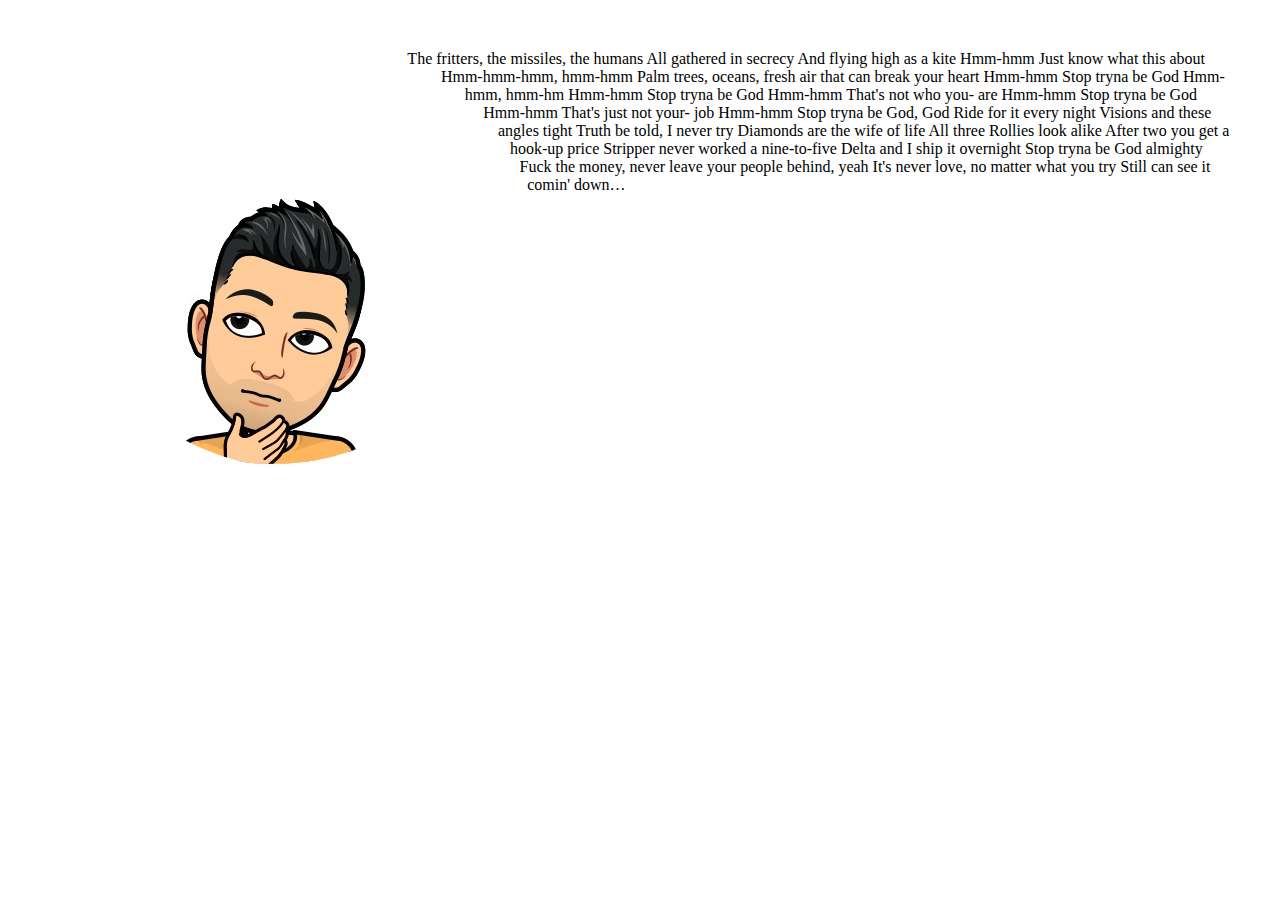
<file: Practicing Html copy/idk.html>
<!DOCTYPE html>


<html lang = "en">

<head>
    <title>wraptext</title>
    <link rel = "stylesheet" href = "styleZ.css">

</head>

<body>
    <section>
    <div class= "circle circle1">
        <img src = "IMG_3746.JPG">
    </div>

    <div>
        <p>The fritters, the missiles, the humans
            All gathered in secrecy
            And flying high as a kite
            Hmm-hmm
            Just know what this about
            Hmm-hmm-hmm, hmm-hmm
            Palm trees, oceans, fresh air that can break your heart
            Hmm-hmm
            Stop tryna be God
            Hmm-hmm, hmm-hm
            Hmm-hmm
            Stop tryna be God
            Hmm-hmm
            That's not who you- are
            Hmm-hmm
            Stop tryna be God
            Hmm-hmm
            That's just not your- job
            Hmm-hmm
            Stop tryna be God, God
            Ride for it every night
            Visions and these angles tight
            Truth be told, I never try
            Diamonds are the wife of life
            All three Rollies look alike
            After two you get a hook-up price
            Stripper never worked a nine-to-five
            Delta and I ship it overnight
            Stop tryna be God almighty
            Fuck the money, never leave your people behind, yeah
            It's never love, no matter what you try
            Still can see it comin' down…</p>
    </div>

</section>
</body>



</html>
</file>
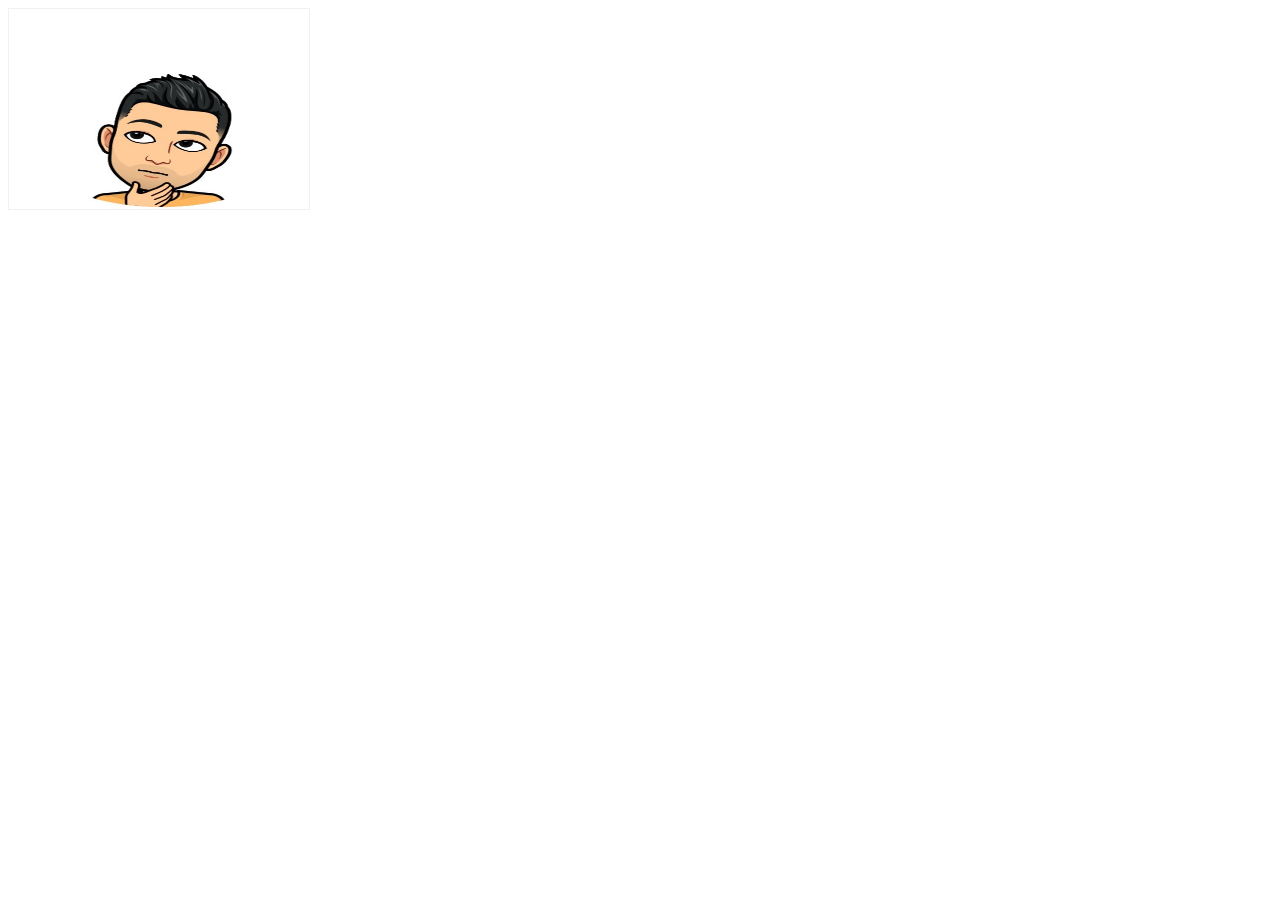
<file: Practicing Html/Practicing Html copy/idk.html>
<!DOCTYPE html>


<html lang = "en">

<head>
    <title>wraptext</title>
    <link rel = "stylesheet" href = "styleZ.css">

</head>

<body>
    <div class="flip-box">
        <div class="flip-box-inner">
          <div class="flip-box-front">
            <img src="IMG_3746.JPG" alt="Paris" style="width:300px;height:200px">
          </div>
          <div class="flip-box-back">
            <h2>Paris</h2>
            <p>What an amazing city</p>
          </div>
        </div>
      </div>
</body>



</html>
</file>
<file: Practicing Html copy/styleZ.css>
*{
    margin:0;
    padding: 0;
    box-sizing: border-box;

}

section {
    position: relative;
width: 100%;
padding: 50px;
}

.circle {
    position: relative;
    overflow:hidden;
}

.circle.circle1 {
    width: 500px;
    float: left;
    border-radius: 50%;
    margin: 20px;
    shape-outside: circle();
}

section p {
    margin-bottom: 10px;

}
</file>
<file: Practicing Html/Practicing Html copy/styleZ.css>
/* The flip box container - set the width and height to whatever you want. We have added the border property to demonstrate that the flip itself goes out of the box on hover (remove perspective if you don't want the 3D effect */
.flip-box {
    background-color: transparent;
    width: 300px;
    height: 200px;
    border: 1px solid #f1f1f1;
    perspective: 1000px; /* Remove this if you don't want the 3D effect */
  }
  
  /* This container is needed to position the front and back side */
  .flip-box-inner {
    position: relative;
    width: 100%;
    height: 100%;
    text-align: center;
    transition: transform 0.8s;
    transform-style: preserve-3d;
  }
  
  /* Do an horizontal flip when you move the mouse over the flip box container */
  .flip-box:hover .flip-box-inner {
    transform: rotateY(180deg);
  }
  
  /* Position the front and back side */
  .flip-box-front, .flip-box-back {
    position: absolute;
    width: 100%;
    height: 100%;
    -webkit-backface-visibility: hidden; /* Safari */
    backface-visibility: hidden;
  }
  
  /* Style the front side (fallback if image is missing) */
  .flip-box-front {
    background-color: #bbb;
    color: black;
  }
  
  /* Style the back side */
  .flip-box-back {
    background-color: dodgerblue;
    color: white;
    transform: rotateY(180deg);
  }
</file>
